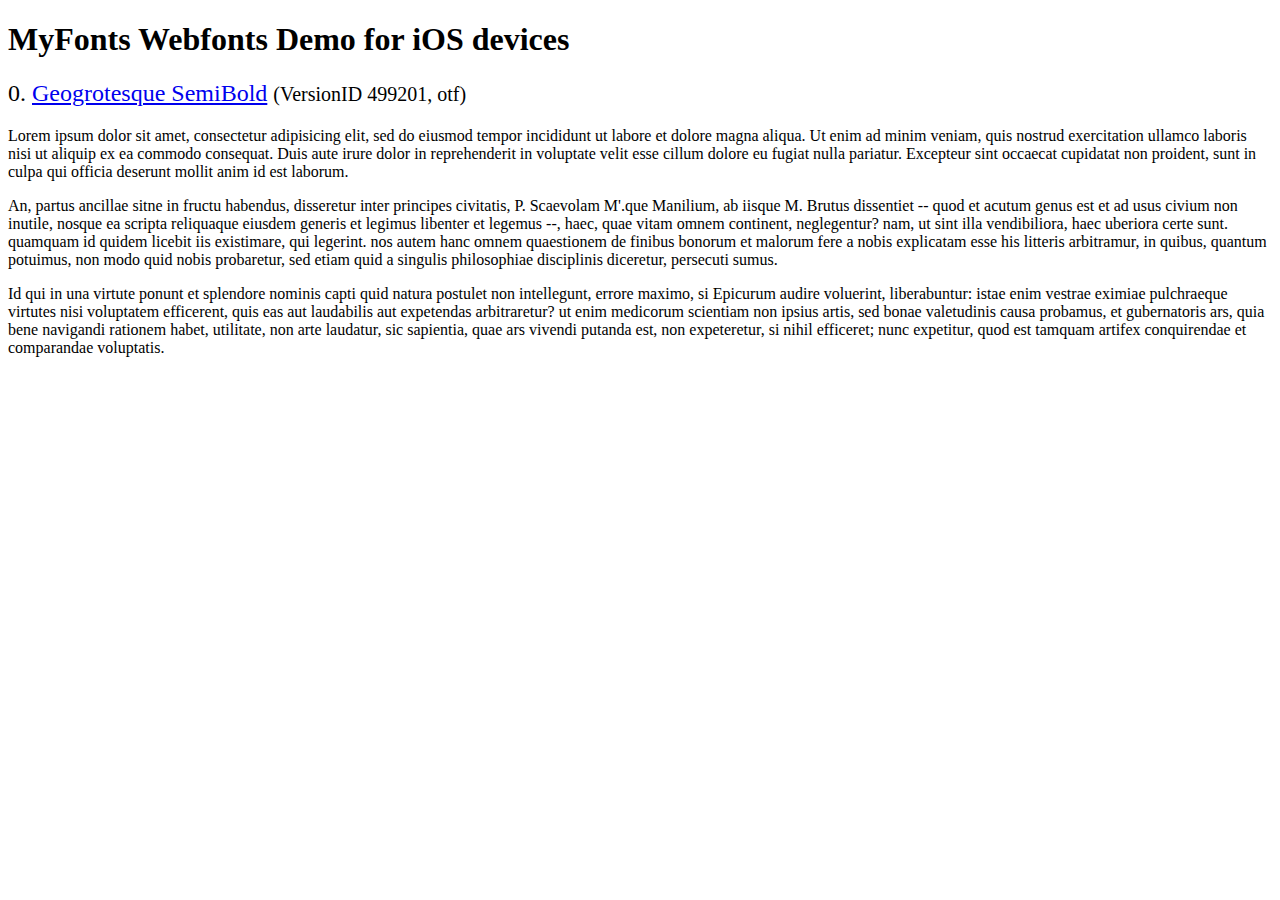
<file: sites/all/libraries/flexslider/demo/fonts/webfonts/geo-semibold/svg/index.html>
<!DOCTYPE html>
<html>
<head>
<title>MyFonts Webfonts Demo for iOS devices</title>
<meta http-equiv="content-type" content="text/html; charset=utf-8" />

<style type="text/css" media="all">

	h2 {
		 font-weight:normal;
	}

		
	@font-face {
		font-family:"Geogrotesque-SemiBold";
		src:url("style_169898.svg#Geogrotesque-SemiBold") format("svg");
	}
	
	.webfont_0 {
		font-family: Geogrotesque-SemiBold;
	}
		
</style>

</head>

<body>

<h1>MyFonts Webfonts Demo for iOS devices</h1>


<h2>0. <span class='webfont_0'><a href='http://new.myfonts.com/search/style::169898/'>Geogrotesque SemiBold</a></span>
<small>(VersionID 499201, otf)</small>
</h2>

<p class='webfont_0'>Lorem ipsum dolor sit amet, consectetur adipisicing elit, sed do eiusmod tempor incididunt ut labore et dolore magna aliqua. Ut enim ad minim veniam, quis nostrud exercitation ullamco laboris nisi ut aliquip ex ea commodo consequat. Duis aute irure dolor in reprehenderit in voluptate velit esse cillum dolore eu fugiat nulla pariatur. Excepteur sint occaecat cupidatat non proident, sunt in culpa qui officia deserunt mollit anim id est laborum.</p>

<p class='webfont_0'>An, partus ancillae sitne in fructu habendus, disseretur inter principes civitatis, P. Scaevolam M'.que Manilium, ab iisque M. Brutus dissentiet -- quod et acutum genus est et ad usus civium non inutile, nosque ea scripta reliquaque eiusdem generis et legimus libenter et legemus --, haec, quae vitam omnem continent, neglegentur? nam, ut sint illa vendibiliora, haec uberiora certe sunt. quamquam id quidem licebit iis existimare, qui legerint. nos autem hanc omnem quaestionem de finibus bonorum et malorum fere a nobis explicatam esse his litteris arbitramur, in quibus, quantum potuimus, non modo quid nobis probaretur, sed etiam quid a singulis philosophiae disciplinis diceretur, persecuti sumus.</p>

<p class='webfont_0'>Id qui in una virtute ponunt et splendore nominis capti quid natura postulet non intellegunt, errore maximo, si Epicurum audire voluerint, liberabuntur: istae enim vestrae eximiae pulchraeque virtutes nisi voluptatem efficerent, quis eas aut laudabilis aut expetendas arbitraretur? ut enim medicorum scientiam non ipsius artis, sed bonae valetudinis causa probamus, et gubernatoris ars, quia bene navigandi rationem habet, utilitate, non arte laudatur, sic sapientia, quae ars vivendi putanda est, non expeteretur, si nihil efficeret; nunc expetitur, quod est tamquam artifex conquirendae et comparandae voluptatis.</p>




</body>
</html>
</file>
